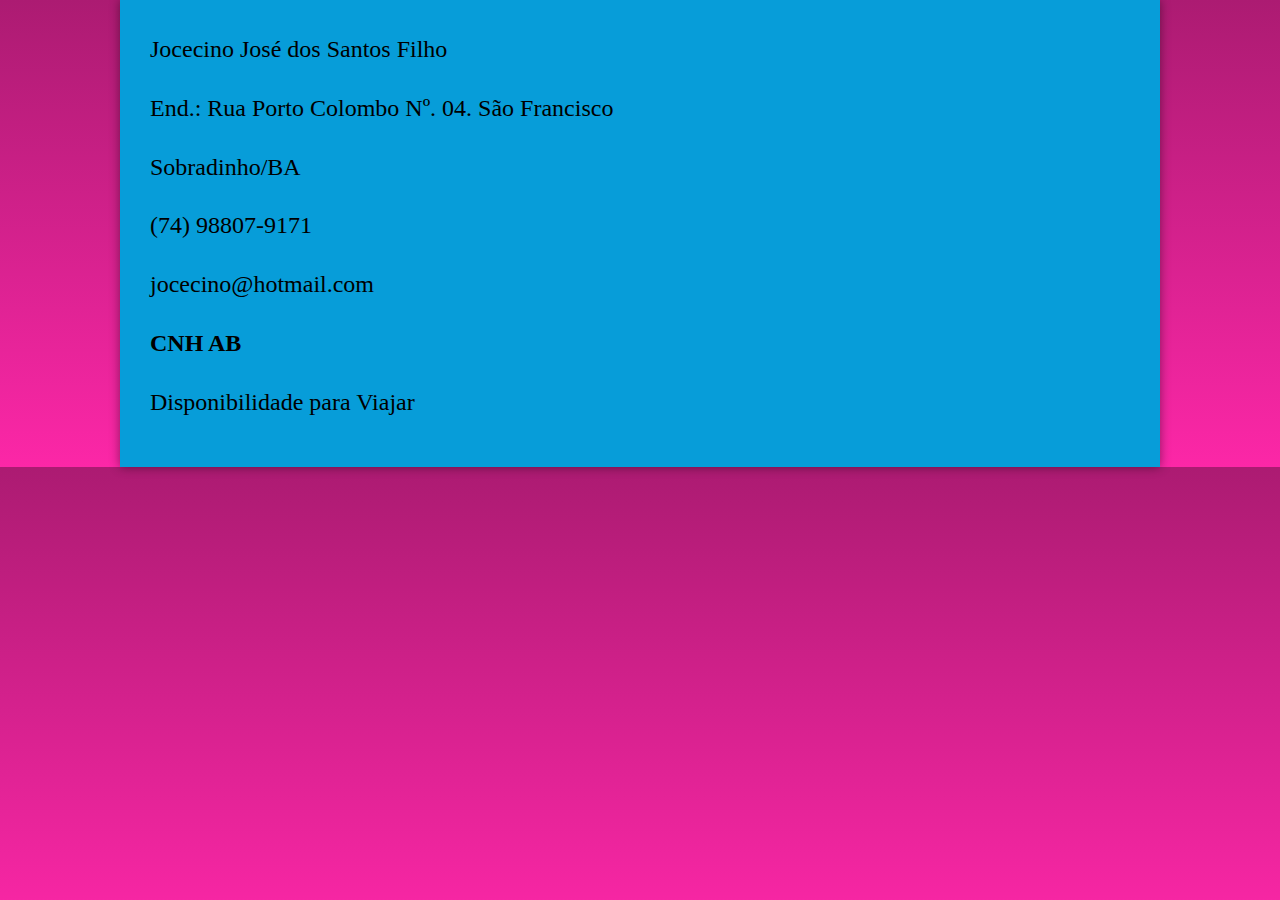
<file: Outras Paginas/indexdados.html>
<!DOCTYPE html>
<html lang="en">
<head>
    <meta charset="UTF-8">
    <meta http-equiv="X-UA-Compatible" content="IE=edge">
    <meta name="viewport" content="width=device-width, initial-scale=1.0">
    <title>Dados Pessoais</title>
    <link rel="stylesheet" href="../style.css">
</head>
<body>
<main>
        <p>Jocecino José dos Santos Filho</p>
        <p>End.: Rua Porto Colombo Nº. 04. São Francisco</p>
        <p>Sobradinho/BA </p>
        <p>(74) 98807-9171 </p>
        <p>jocecino@hotmail.com</p>
        <p><strong>CNH AB</strong></p>
        <p> Disponibilidade para Viajar</p>
    </main>



</body>
</html>
</file>
<file: style.css>
@charset "UTF-8";

@import url('https://fonts.googleapis.com/css2?family=Tiro+Devanagari+Marathi:ital@0;1&display=swap');

@font-face {
    font-family: 'Baby';
    src: url('Fontes/Baby\ Aletha.otf') format('opentype');
    font-weight: normal;

}

:root{
    --cor0: #FCC22D;
    --cor1: #FFC212;
    --cor2: #942248;
    --cor3: #ac1b72;
    --cor4: #FC27A7;
    --cor5: #E1F25C;
    --cor6: #5b4bc5;
    --cor7: #079DD9;

    --fonte-padrao: Arial, Verdana, Helvetica, sans-serif;
    --fonte-baby: 'Baby', cursive;
    --fonte-destaque: 'Tiro Devanagari Marathi', serif;

}

*{
    margin: 0px;
    padding: 0px;
}

body{
    background-image: linear-gradient(to bottom, var(--cor3), var(--cor4));
}

header{
    display: grid;
    grid-template-columns: 1fr 4fr;
    background-image: linear-gradient(to bottom, var(--cor0), var(--cor1));
    background-color:var(--cor4);
    padding: 20px;
    margin: auto;
    min-width: 1050px;
    height: auto;
}
header > picture{
    display: flex;
    grid-column-start: 1;
    grid-column-end: 1;
    align-items: flex-start;
    height: 1px;
}
header > h1 {
    grid-column-start: 2;
    grid-column-end: 2;
    padding: 10px;
    width: auto;
    color: var(--cor2);
    font-family: var(--fonte-baby);
    text-align: center;
    font-size: 5em;
    font-weight: normal;
    text-shadow: 2px 2px 0px rgba(0, 0, 0, 0.521);
}
header > p {
    grid-column-start:2;
    grid-column-end: 3;
    margin: auto;
    font-family: var(--fonte-destaque);
    font-size: 2em;
    color: var(--cor2);
    text-align: center;
    max-width: 600px;
    text-shadow: 2px 2px 0px rgba(0, 0, 0, 0.418);
}

header img.foto{
    border-radius:50%; height: 150px;
    border: 5px solid var(--cor6);
}

header > span {
    display: flex;
    justify-content: center;
    margin: 0px;
    grid-column-start: 3;
    grid-column-end: 3;
    grid-row-start: 1;
    grid-row-end: 1;
    font-family: var(--fonte-destaque);
    color:white;
    text-shadow: 1px 1px 0px rgba(0, 0, 0, 0.404);
    padding: 10px;
    text-decoration: none;
    border-radius: 5px;
    text-align: center;
}
header > span img {
    justify-content: center ;
    text-align: center;
    margin: 20px;
    height: 50px;
    height: 50px;
}
header  span  p {
    margin-top: -23px;
}
nav{
    background-color: var(--cor6);
    padding: 10px;
    box-shadow: 1px 7px 9px rgba(0, 0, 0, 0.322);
    min-width: 1070px;
    margin: auto;
    font-size: min(18px, 5vw);
}

nav a{
    display: inline-block;
    font-size: 18px;
    font-family: var(--fonte-destaque);
    color:white;
    text-shadow: 1px 1px 0px rgba(0, 0, 0, 0.404);
    padding: 10px;
    text-decoration: none;
    border-radius: 5px;
    min-inline-size: 10px;
}
nav a:hover{
    color: var(--cor2);
}
/* Inico da media query*/

@media only screen and (max-width:1090px){
    header {
        grid: unset;
        display: block;
        text-align: center;
        justify-content: center;
        height: 100%;
        min-width: unset;
    }
    header > picture {
        position: absolute;
        top:8;
        left: 16px;
    }
    nav {
        min-width: unset;
    }
}
/* Tamanho mobile*/
@media only screen and (max-width: 1038px){
header > span > a{
        display: none;
        visibility: hidden;}
header{
    justify-items: center;
        min-height: 150px;
        padding: 20px;
    }  
header > h1 {
    text-align: center;
    font-size: 4em;
    font-weight: normal;
    margin-bottom: 20px;
    }
header > p {
    max-width: 600px;
    padding-right: 10px;
    padding-left: 10px;
    margin: auto;
}
header > picture {
    display: contents;
    width: auto;
    position: absolute;
}
nav{
    padding: 5px;
    box-shadow: 1px 3px 8px rgba(0, 0, 0, 0.445);
    transition-duration: .5s;
}
nav a {
    padding: 4px;
    text-decoration: none;
    border-radius: 5px;
    margin: 4px;
}
}

/* media tamanho mobile 960px*/

@media screen and (max-width: 470px){
main article a img.logo {
    height: 116px;
    float: left;
    max-width: 186px;
    margin-top: -2px;
}

main article ul {
    margin: 5px 0px;
    text-align: justify;
    text-indent: 8px;
    font-size: 1em;
    line-height: 0.8em;
    justify-content: center;
    margin-bottom: 10px;
}
 main article > h2 {
        font-family: var(--fonte-padrao);
        color: var(--cor2);
        font-size: 0.5em;
        font-weight: normal;
        background-image: linear-gradient(to right, var(--cor6), var(), transparent);
        text-indent: 5px;
}
main article h1 {
    font-size: 1.5em;
    line-height: 0.8em;
}
}
/* Inico do style do main */
main{
    background-color:var(--cor7);
    min-width: 300px;
    max-width: 1000px;
    margin: auto; 
    padding: 20px;
    box-shadow: 0px 0px 10px rgba(0, 0, 0, 0.445)
}
main article ul li{
    list-style-type: '\2714\00A0\00A0';
    list-style-position: inside;
    margin: 15px 0px;
    text-align: justify;
    text-indent: 10px;
    font-size: 1.5em;
    line-height: 1.2em;
    justify-content: center;
    margin-bottom: 30px;
    
}
main strong {
    font-weight: bold;
}
main article img.logo{
    height: 200px;
    float: left;
    max-width: 186px;
    margin-top: -32px;
    
}
main a {
    text-decoration: none;
    padding: 2px 6px;
    border-radius: 10px;
}
main a:hover{
    color: white;

}
main article  h1 {
    text-align: center;
    color:var(--cor0);
    font-family: var(--fonte-destaque);
    font-weight: normal;
    font-size: 2.5em;
    line-height: 2.5em;
    background-image: linear-gradient(to bottom, var(--cor6), transparent);
}
main article > h2 {
    font-family: var(--fonte-padrao);
    color: var(--cor2);
    font-size: 2em;
    font-weight: normal;
    background-image: linear-gradient(to right, var(--cor6), var(), transparent);
    text-indent: 8px;
    
}
main p {
    margin: 15px 0px;
    text-align: justify;
    text-indent: 10px;
    font-size: 1.5em;
    line-height: 1.2em;
    justify-content: center;
    margin-bottom: 30px;
}
</file>
